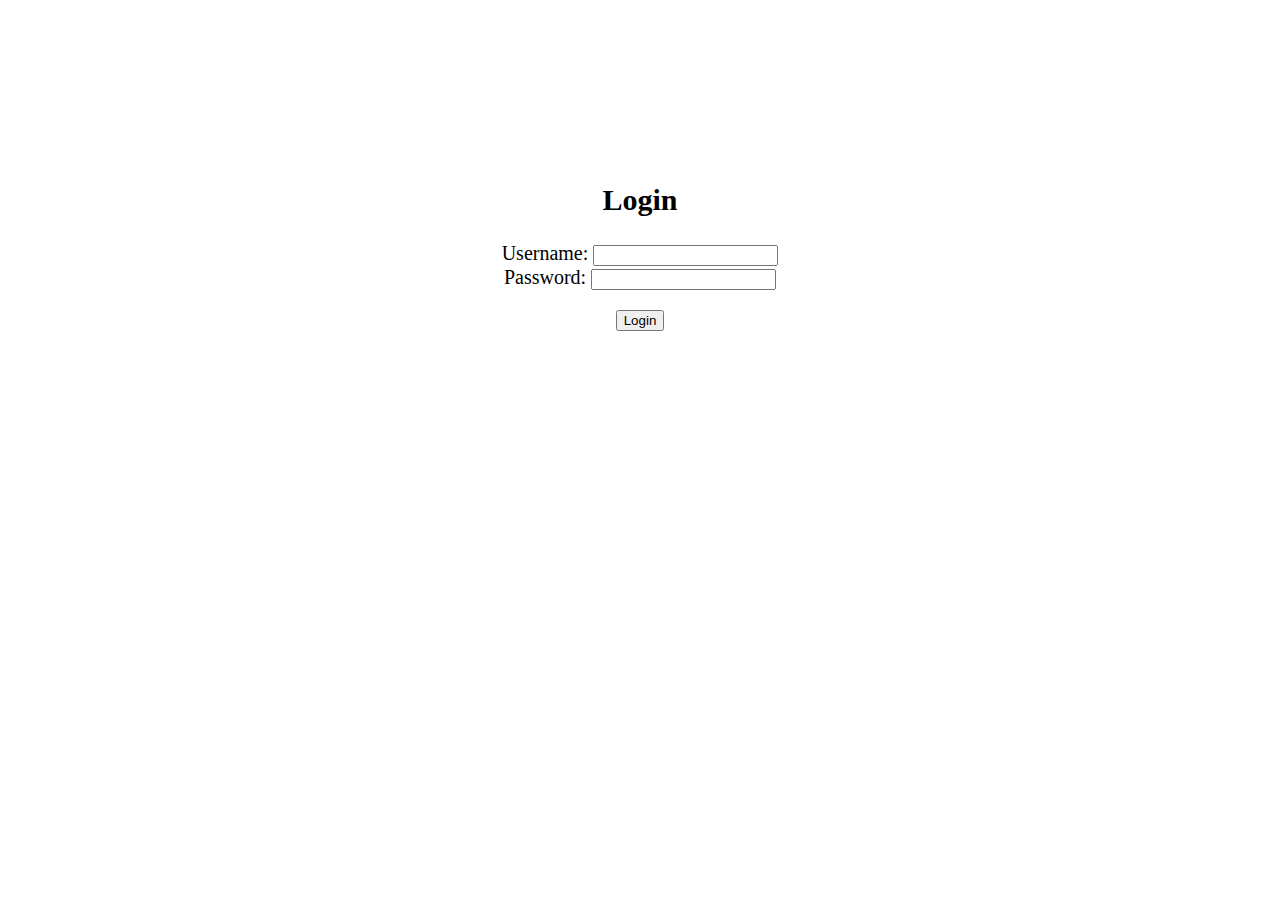
<file: index.html>
<html>
    <head>
        <title>Login</title>
        <link rel="stylesheet" href="Login.css">
    </head>

    <body>
        <div class="box">
            <form>
                <h2>Login</h2>
            Username:
            <input type="text" name="username" />
            <br>
            Password:
            <input type="password" name="password" />
            <br> 
            </form>
            <a href="HOME.html" ><input type="submit" value="Login"></a>
        </div>
    </body>
</html>
</file>
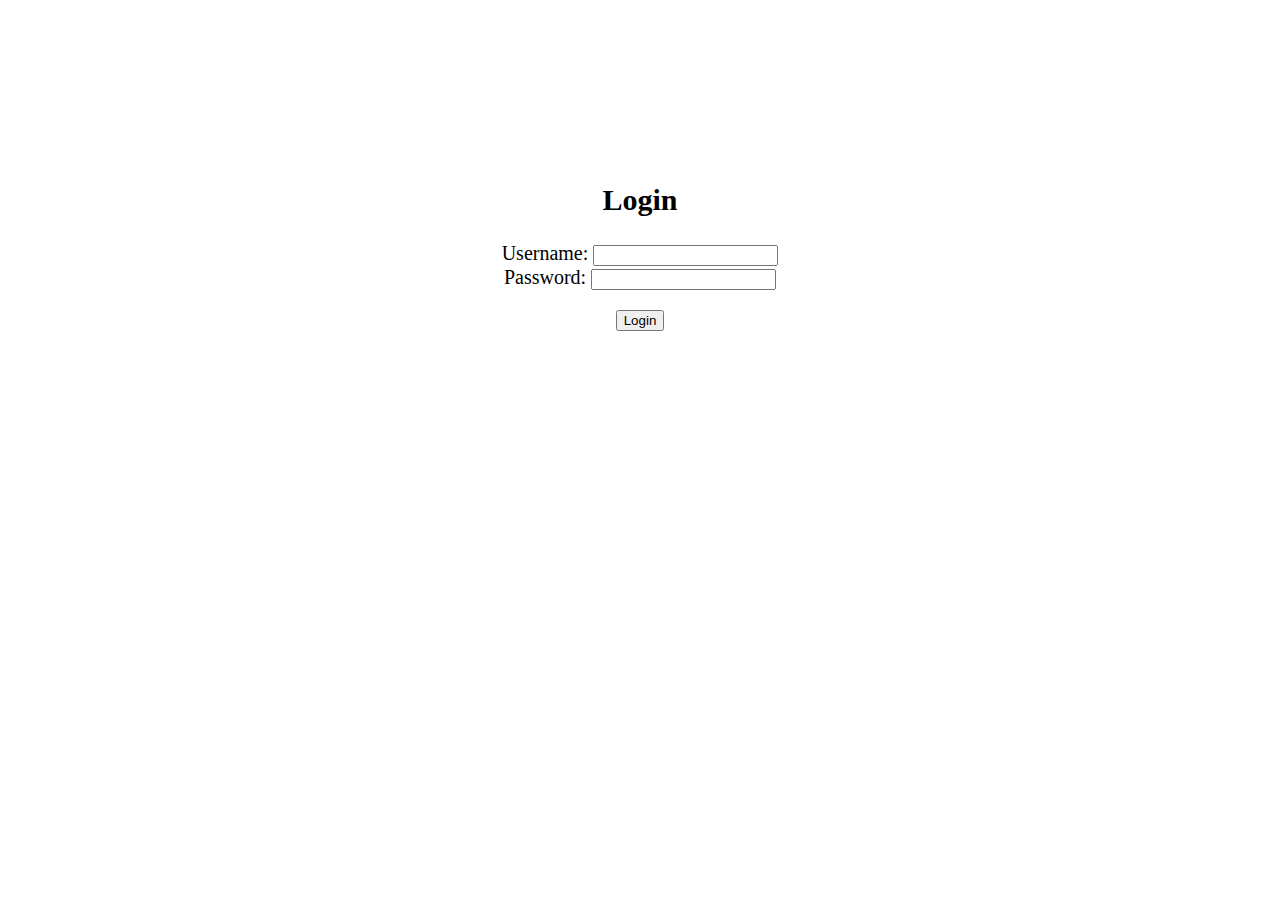
<file: Log Out.html>
<html>
    <head>
        <title>Log Out</title>
        <link rel="stylesheet" href="Login.css">
    </head>

    <body>
        <div class="box">
            <form>
                <h2>Login</h2>
            Username:
            <input type="text" name="username" />
            <br>
            Password:
            <input type="password" name="password" />
            <br> 
            </form>
            <a href="HOME.html" ><input type="submit" value="Login"></a>
        </div>
    </body>
</html>
</file>
<file: Login.css>
body{
    background-image: url("https://th.bing.com/th/id/OIP.ydSIweic5iB1--BvCpXVoAHaEK?w=310&h=180&c=7&r=0&o=5&pid=1.7");
    background-size: cover;
    background-position: center;

}

div {
    padding: 150px  200px  200px 200px;
    text-align: center;
    font-size: 20px;
    margin-left: 100px;
    margin-right: 100px;
    font-family: Georgia, 'Times New Roman', Times, serif;
}
</file>
